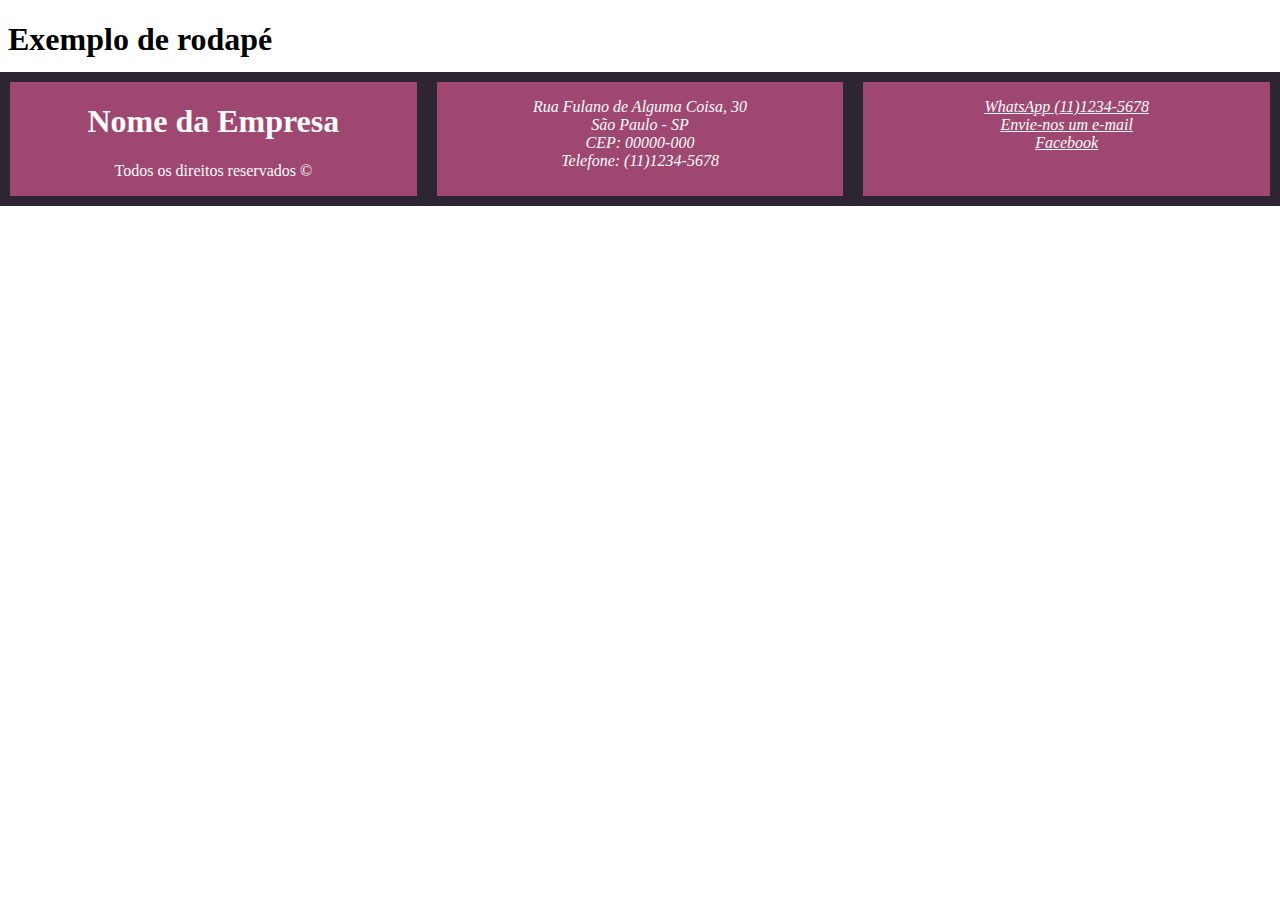
<file: flexbox-footer/index.html>
<!DOCTYPE html>
<html lang="pt-br">
<head>
    <meta charset="UTF-8">
    <meta http-equiv="X-UA-Compatible" content="IE=edge">
    <meta name="viewport" content="width=device-width, initial-scale=1.0">
    <link rel="stylesheet" href="style.css">
    <title>Footer and Flexbox</title>
</head>
<body>
    <h1>Exemplo de rodapé</h1>

    <footer>
        <div>
            <h1>Nome da Empresa</h1>
            <p>Todos os direitos reservados &copy;</p>
        </div>
        <div>
            <address>
                <p>
                    Rua Fulano de Alguma Coisa, 30 <br>
                    São Paulo - SP <br>
                    CEP: 00000-000 <br>
                    Telefone: (11)1234-5678
                </p>
            </address>
        </div>
        <div>
            <address>
                <p>
                    <a href="https://wa.me/551112345678?text=Bem%20Vindo%20ao%20nosso%20SAC.%20Digite%20Sua%20Mensagem" target="_blank" rel="external">WhatsApp (11)1234-5678</a><br>
                    <a href="mailto:hfgdgg@jfghgjfsjk.com">Envie-nos um e-mail</a><br>
                    <a href="#">Facebook</a>
                </p>
            </address>            
        </div>
    </footer>
</body>
</html>
</file>
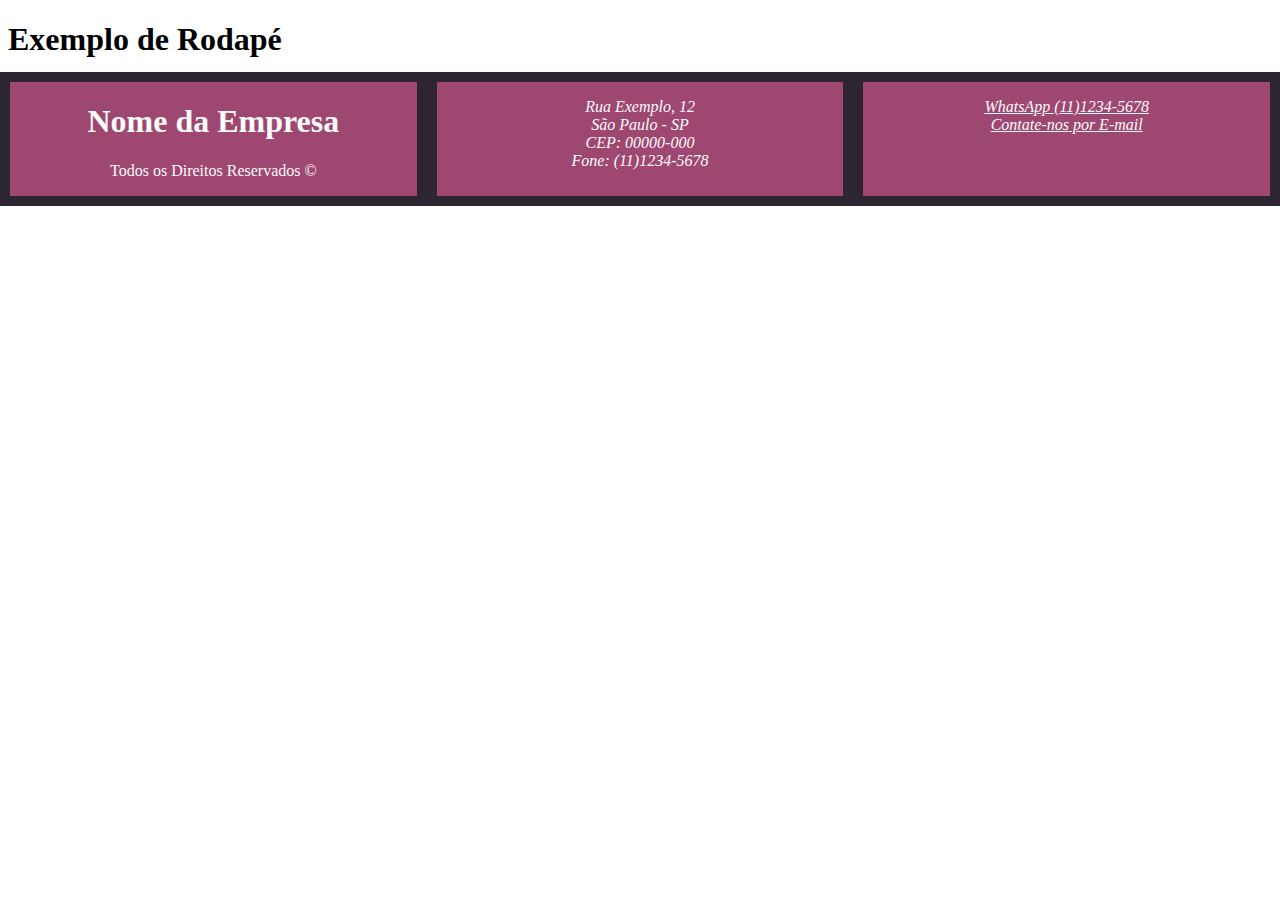
<file: footer-com-flexbox/index.html>
<!DOCTYPE html>
<html lang="pt-br">
<head>
    <meta charset="UTF-8">
    <meta http-equiv="X-UA-Compatible" content="IE=edge">
    <meta name="viewport" content="width=device-width, initial-scale=1.0">
    <link rel="stylesheet" href="style.css">
    <title>Tag Footer com Flexbox</title>
</head>
<body>
    <h1>Exemplo de Rodapé</h1>
    <!--
        Início do Rodapé
    -->
    <footer>
        <div>
            <h1>Nome da Empresa</h1>
            <p>Todos os Direitos Reservados &copy;</p>
        </div>
        <div>
            <address>
                <p>
                    Rua Exemplo, 12 <br>
                    São Paulo - SP <br>
                    CEP: 00000-000 <br>
                    Fone: (11)1234-5678
                </p>
            </address>
        </div>
        <div>
            <address>
                <p>
                    <a href="http://wa.me/551112345678?text=Envie-nos%20uma%20mensagem" target="_blank" rel="external">WhatsApp (11)1234-5678</a><br>
                    <a href="mailto:email_de_exemplo@exemplo.com">Contate-nos por E-mail</a>
                </p>
            </address>
        </div>
    </footer>
    <!--
        Fim do Rodapé
    -->
</body>
</html>
</file>
<file: flexbox-footer/style.css>
@charset "UTF-8";

footer {
    display: flex;
    background-color: #2e2532;
    margin: -8px;
}

footer > div {
    color: #fbfbfb;
    margin: 10px;
    width: 33%;
    background-color: #9e4770;
    text-align: center;
}

a {
    color: #fbfbfb;
}
</file>
<file: footer-com-flexbox/style.css>
@charset "UTF-8";

footer {
    display: flex;
    background-color: #2e2532;
    margin: -8px;
}

footer > div {
    background-color: #9e4770;
    width: 33%;
    margin: 10px;
    text-align: center;
    color: #fbfbfb;
}

a {
    color: #fbfbfb;
}
</file>
